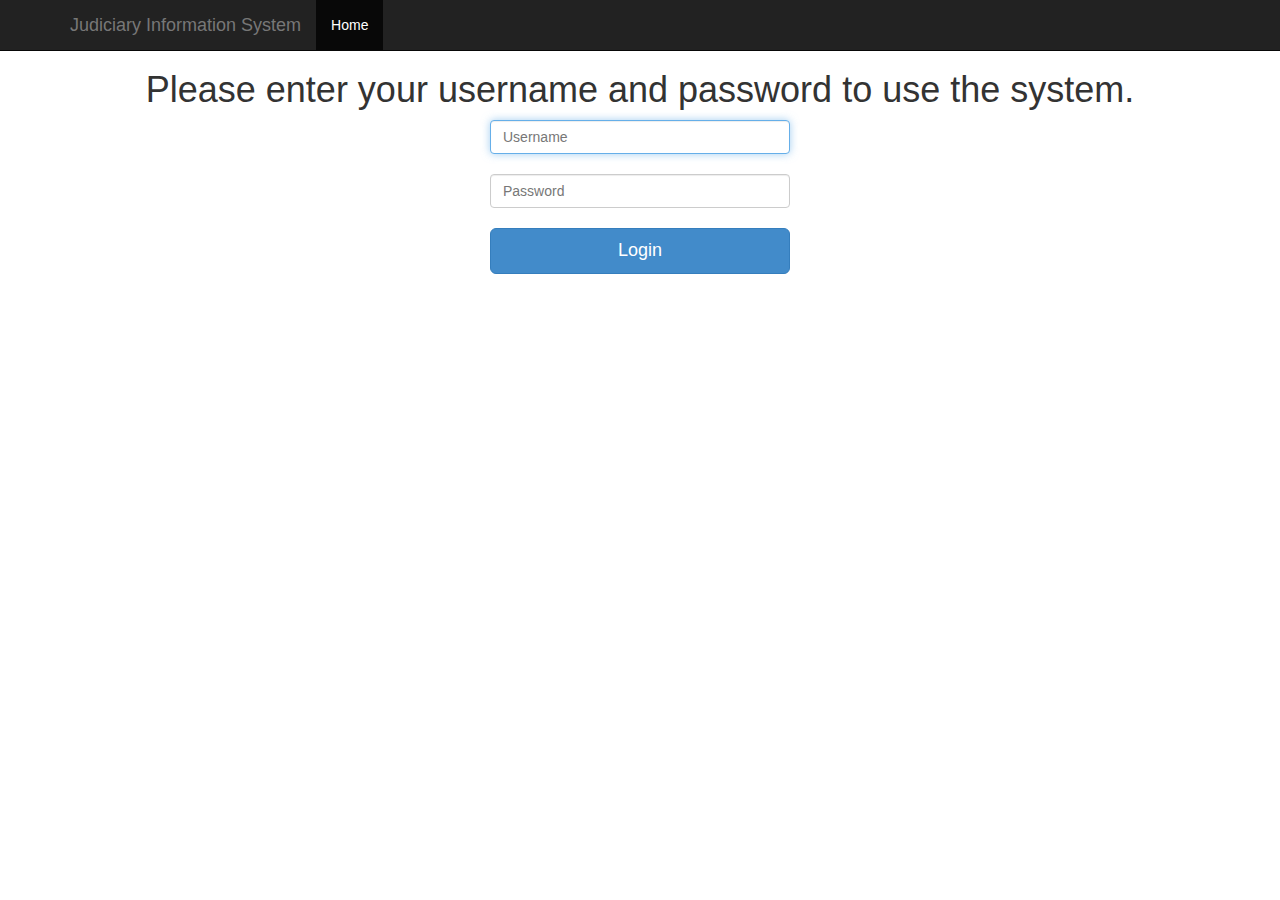
<file: index.html>
<!DOCTYPE html>
<html lang="en">
  <head>
    <meta charset="utf-8">
    <meta http-equiv="X-UA-Compatible" content="IE=edge">
    <meta name="viewport" content="width=device-width, initial-scale=1">
    <title>Bootstrap 101 Template</title>

    <!-- Bootstrap -->
    <link href="css/bootstrap.min.css" rel="stylesheet">

   <link href="css/style.css" rel="stylesheet">

  </head>
  <body>
     <div class="navbar navbar-inverse navbar-fixed-top" role="navigation">
      <div class="container">
        <div class="navbar-header">
          <button type="button" class="navbar-toggle collapsed" data-toggle="collapse" data-target=".navbar-collapse">
            <span class="sr-only">Toggle navigation</span>
            <span class="icon-bar"></span>
            <span class="icon-bar"></span>
            <span class="icon-bar"></span>
          </button>
          <a class="navbar-brand" href="#">Judiciary Information System</a>
        </div>
        <div class="collapse navbar-collapse">
          <ul class="nav navbar-nav">
            <li class="active"><a href="#">Home</a></li>
          </ul>
        </div><!--/.nav-collapse -->
      </div>
    </div>

  
<div style=" padding-top: 50px;text-align:center;">
<h1>Please enter your username and password to use the system.</h1>
 </div>
    <div class="LoginContent">

    <input type="text" class="form-control" placeholder="Username" required autofocus>
        <br />
         <input type="password" class="form-control" placeholder="Password" require>
        <br />
        <input type="button" class="btn btn-lg btn-primary btn-block" value="Login"/>
    </div>

    <!-- Bootstrap core JavaScript
    ================================================== -->
    <!-- Placed at the end of the document so the pages load faster -->
    <!-- jQuery (necessary for Bootstrap's JavaScript plugins) -->
    <script src="https://ajax.googleapis.com/ajax/libs/jquery/1.11.1/jquery.min.js"></script>
    <!-- Include all compiled plugins (below), or include individual files as needed -->
    <script src="js/bootstrap.min.js"></script>
  </body>
</html>
</file>
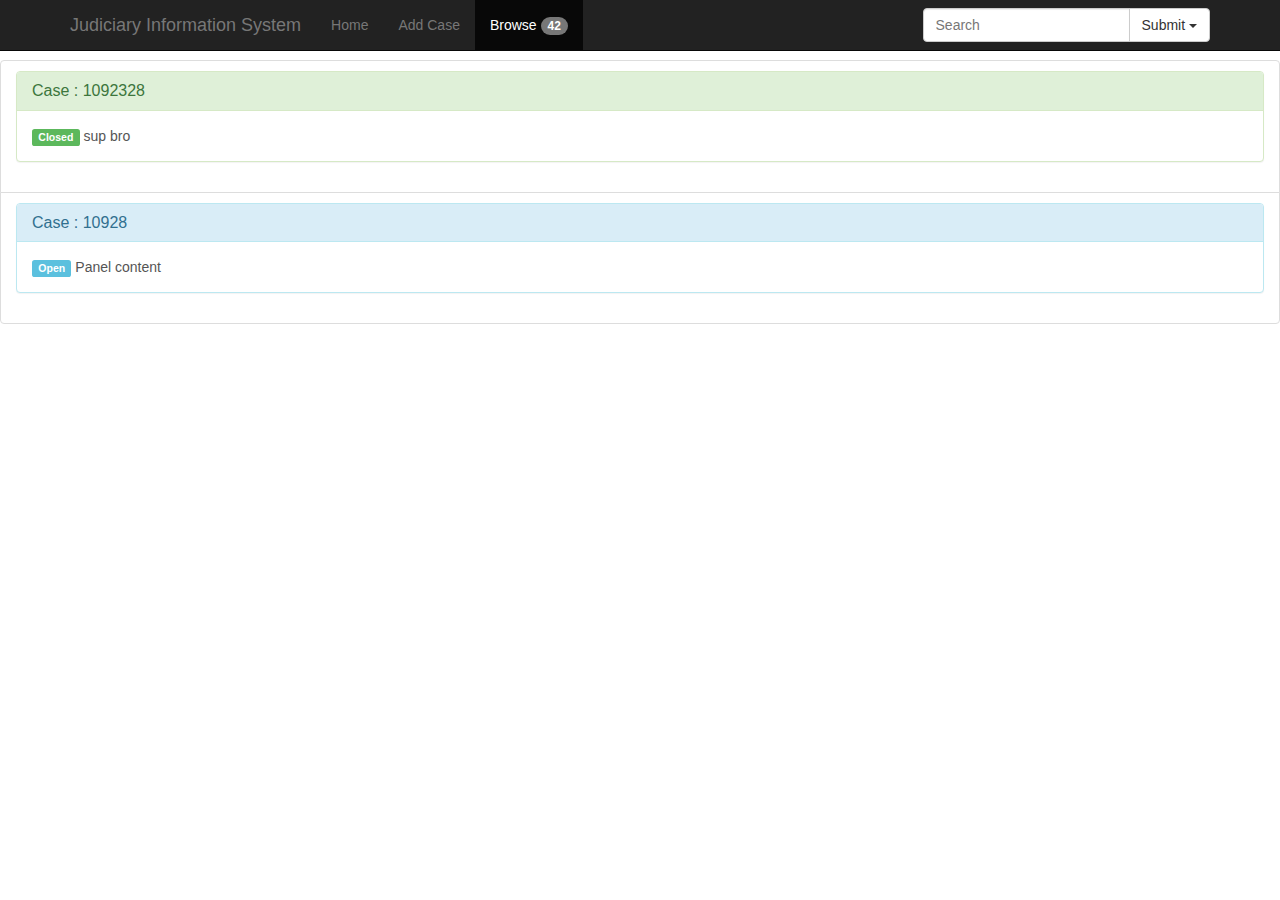
<file: browse.html>
<!DOCTYPE html>
<html lang="en">
<head>
  <meta charset="utf-8">
  <meta http-equiv="X-UA-Compatible" content="IE=edge">
  <meta name="viewport" content="width=device-width, initial-scale=1">
  <title>Bootstrap 101 Template</title>

  <!-- Bootstrap -->
  <link href="css/bootstrap.min.css" rel="stylesheet">

  <link href="css/style.css" rel="stylesheet">

</head>
<body>
 <div class="navbar navbar-inverse navbar-fixed-top" role="navigation">
  <div class="container">
    <div class="navbar-header">
      <button type="button" class="navbar-toggle collapsed" data-toggle="collapse" data-target=".navbar-collapse">
        <span class="sr-only">Toggle navigation</span>
        <span class="icon-bar"></span>
        <span class="icon-bar"></span>
        <span class="icon-bar"></span>
      </button>
      <a class="navbar-brand" href="#">Judiciary Information System</a>
    </div>
    <div class="collapse navbar-collapse">
      <ul class="nav navbar-nav">
        <li ><a href="admin.html">Home</a></li>
        <li ><a href="addCase.html">Add Case</a></li>
        <li class="active"><a href="browse.html">Browse  <span class="badge">42</span></a></li>
      </ul>

      <form class="navbar-form navbar-right" role="form">

        <div class="input-group">
          <input type="text" class="form-control" placeholder="Search">
          <div class="input-group-btn">
            <button type="button" class="btn btn-default dropdown-toggle" data-toggle="dropdown">Submit <span class="caret"></span></button>
            <ul class="dropdown-menu dropdown-menu-right" role="menu">
             <li><a href="#">All</a></li>
             <li class="divider"></li>
             <li><a href="#">Resolved</a></li>
             <li><a href="#">Upcoming</a></li>
             <li><a href="#">Pending</a></li>
           </ul>
         </div><!-- /btn-group -->
       </div><!-- /input-group -->
     </form>

   </div><!--/.nav-collapse -->
 </div>
</div>
<br>
<br>
<br>
<div class="list-group">
  <a href="#" class="list-group-item">
    <div class="panel panel-success">
      <div class="panel-heading">
      <h3 class="panel-title">Case : 1092328</h3>
      </div>
      <div class="panel-body">
        <span class="label label-success">Closed</span>
       sup bro
      </div>
    </div>
  </a>


  <a href="#" class="list-group-item">
    <div class="panel panel-info">
      <div class="panel-heading">
        <h3 class="panel-title">Case : 10928</h3>
      </div>
      <div class="panel-body">
        <span class="label label-info">Open</span>
        Panel content
      </div>
    </div>
  </a>
</div>




    <!-- Bootstrap core JavaScript
    ================================================== -->
    <!-- Placed at the end of the document so the pages load faster -->
    <!-- jQuery (necessary for Bootstrap's JavaScript plugins) -->
    <script src="https://ajax.googleapis.com/ajax/libs/jquery/1.11.1/jquery.min.js"></script>
    <!-- Include all compiled plugins (below), or include individual files as needed -->
    <script src="js/bootstrap.min.js"></script>
  </body>
  </html>
</file>
<file: css/style.css>
.LoginContent {
    position: relative;
    margin-left: auto;
    margin-right: auto;
    width: 300px;    
}
.addCase {
    position: relative;
    

    margin-left: auto;
    margin-right: auto;
    width: 600px;    
}
</file>
